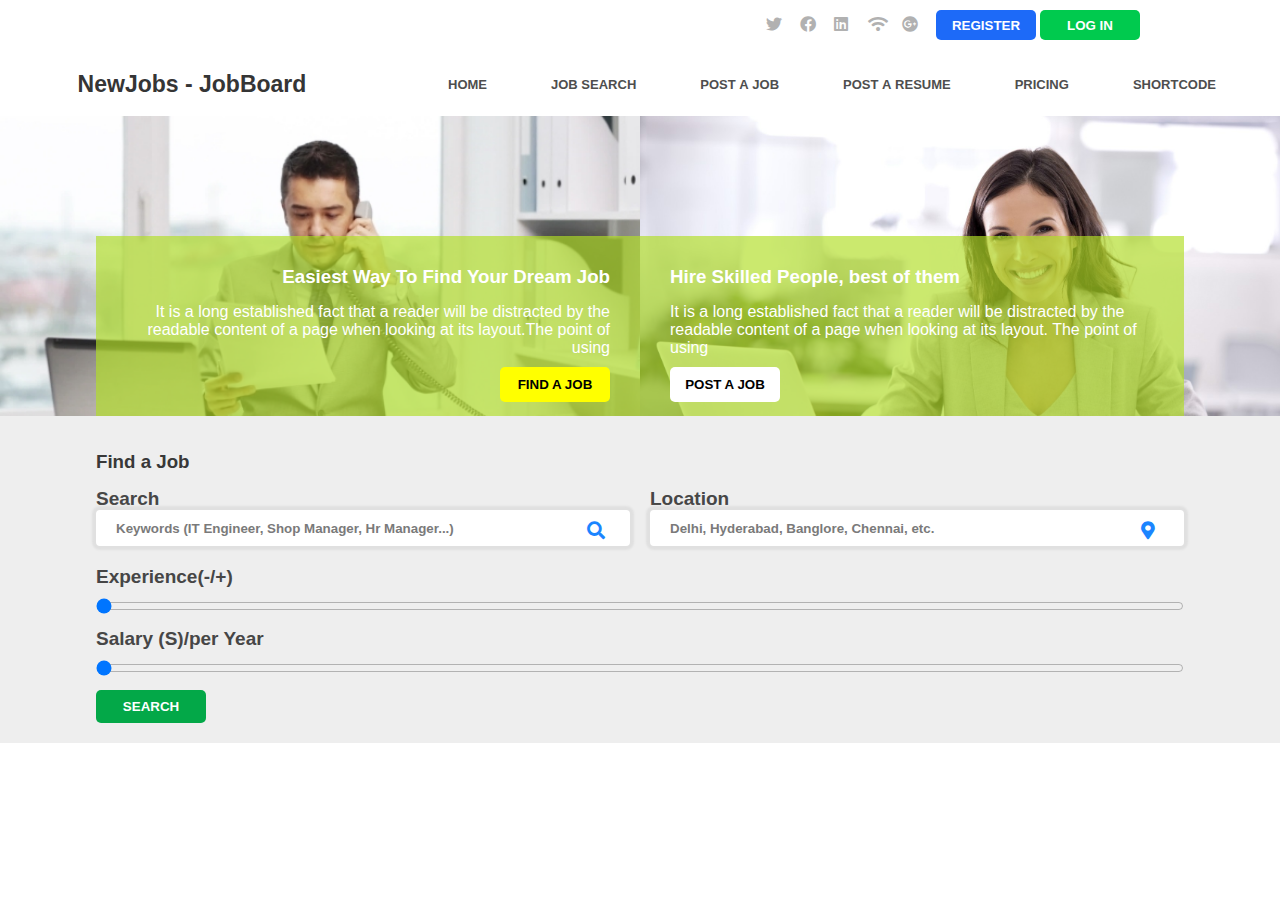
<file: level-two/task-two/index.html>
<!DOCTYPE html>
<html lang="en">
<head>
    <meta charset="UTF-8">
    <meta name="viewport" content="width=device-width, initial-scale=1.0">
    <title>Job Search </title>
    <link rel="stylesheet" href="//use.fontawesome.com/releases/v5.0.7/css/all.css">
    <link rel="stylesheet" href="style.css">
</head>
<body>
   <div class="container">
       <header>
           <div class="top-btn">
               <div class="lists">
                   <ul>
                        <li><i class="fab fa-twitter"></i></li>
                        <li><i class="fab fa-facebook"></i></li>
                        <li><i class="fab fa-linkedin"></i></li>
                        <li><i class="fa fa-wifi"></i></li>
                        <li><i class="fab fa-google-plus"></i></li>
                        <li><button class="register">REGISTER</button></li>
                        <li><button class="login">LOG IN</button></li>
                    </ul>
               </div>
           </div>
           <div class="navigation">
               <div class="left-head">
                   <h2>NewJobs - JobBoard</h2>
               </div>
               <div class="right-nav">
                   <nav>
                       <ul>
                           <li><a href="./index.html">HOME</a></li>
                           <li><a href="#">JOB&nbsp;SEARCH</a></li>
                           <li><a href="#">POST&nbsp;A&nbsp;JOB</a></li>
                           <li><a href="#">POST&nbsp;A&nbsp;RESUME</a></li>
                           <li><a href="#">PRICING</a></li>
                           <li><a href="#">SHORTCODE</a></li>
                       </ul>
                   </nav>
               </div>
           </div><br>
           <div class="banner-content">
               <div class="left-img-content">
                   <div class="left-para-content">
                        <h3>Easiest Way To Find Your Dream Job</h3>
                        <p>It is a long established fact that a reader will be distracted by the readable
                            content of a page when looking at its layout.The point of using</p>
                        <button class="find-job">FIND A JOB</button>
                   </div>
               </div>
               <div class="right-img-content">
                    <div class="right-para-content">
                        <h3>Hire Skilled People, best of them</h3>
                        <p>It is a long established fact that a reader will be distracted by the readable
                            content of a page when looking at its layout. The point of using</p>    
                       <button class="post-job">POST A JOB</button>
                    </div>  
               </div>
           </div>
       </header>
       <section class="find-job-section">
           <h3>Find a Job</h3>
           <form action="#" class="form-one" onsubmit="validation()" method="GET">
               <div class="form-align">
                    <div class="search-location-section">
                        <div class="search-section">
                            <label for="search">Search</label><br>
                            <input type="text" id="search" class="search-job" placeholder="Keywords (IT Engineer, Shop Manager, Hr Manager...)">
                            <i class="fa fa-search"></i>
                        </div>
                        <div class="location-section">
                            <label for="location">Location</label><br>
                            <input type="text" class="location-job" id="location" placeholder="Delhi, Hyderabad, Banglore, Chennai, etc.">
                            <i class="fa fa-map-marker-alt"></i>
                        </div>
                    </div>
                    <div class="experince-section">
                        <label for="experience">Experience(-/+)</label>
                        <input type="range" id="experience" value="0">
                    </div>
                    <div class="salary-section">
                        <label for="salary">Salary (S)/per Year</label>
                        <input type="range" id="salary" value="0">
                    </div>
                    <div class="search-btn-section">
                        <button type="submit" class="search-btn">SEARCH</button>
                    </div>
               </div>
           </form>
       </section>
       <section class="post-job-section">
           <h1>Job Posting Section</h1>
           <p>The Job Posting section allows you to display the latest vacancies available <br> on the homepage of your website.</p>
           <div class="posting-contents">
               <h2 class="top-jobs">Top Job Postings</h2>
               <div class="job-contents">
                    <div class="job job-one">
                        <div class="img-job">
                            <img src="./images/img7.jpg" alt="img7">
                        </div>
                        <div class="job-details">
                            <img src="./images/img11.png" alt="img">
                            <h2>C Developer (Senior) C.Net</h2>
                            <h5><i class="fas fa-lock"></i> Codewing Solutions</h5>
                            <h4><span class="doll">&#36;</span> $15 - $500per hourly</h4>
                            <h3><i class="fa fa-map-marker-alt"></i>Manhatttan, US</h3>
                            <button>HEALTH CARE</button>
                        </div>
                    </div>
                    <div class="job job-two">
                        <div class="img-job">
                            <img src="./images/img10.jpg" alt="img10">
                        </div>
                        <div class="job-details">
                            <img src="./images/img11.png" alt="img">
                            <h2>Web Designer/Developer</h2>
                            <h5><i class="fas fa-lock"></i> Codewing Solutions</h5>
                            <h4><span class="doll">&#36;</span> $15 - $500per hourly</h4>
                            <h3><i class="fa fa-map-marker-alt"></i>Fresno, California</h3>
                            <button>IT SERVICES</button>
                        </div>
                    </div>
                    <div class="job job-three">
                        <div class="img-job">
                            <img src="./images/img9.jpg" alt="img9">
                        </div>
                        <div class="job-details">
                            <h2>Administrative Assistant</h2>
                            <h5>CA University</h5>
                            <h4><span class="doll">&#36;</span> $20 - $500per hourly</h4>
                            <h3><i class="fa fa-map-marker-alt"></i>Kathmandu, Nepal</h3>
                            <button>CONSTRUCTION FACILITIES</button>
                        </div>
                    </div>
                    <div class="job job-four">
                        <div class="img-job">
                            <img src="./images/img8.jpg" alt="img8">
                        </div>
                        <div class="job-details">
                            <h2>House Manager And Personal Assistant</h2>
                            <h5><i class="fas fa-lock"></i> CA University</h5>
                            <h4><span class="doll">&#36;</span> $15 - $400per hourly</h4>
                            <h3><i class="fa fa-map-marker-alt"></i>San Carlos, CA</h3>
                            <button>ACCOUNTING FINANCE</button>
                        </div>
                    </div>
                </div>
                <div class="load-btn-align">
                    <button class="load-more-btn">LOAD MORE LISTINGS</button>
                </div>
           </div>
       </section>
   </div>
    <script src="main.js"></script>
</body>
</html>
</file>
<file: level-two/task-two/style.css>
*{
    padding:0;
    margin:0;
    box-sizing:border-box;
}
.container{
    width:100%;
    margin: auto;
}
.top-btn{ 
    margin-top: 10px;
    height:100px;
}
.lists{ 
    float: right;
    margin-right: 140px;
}
.lists ul li{
    display: inline-block;
}
.lists ul li i{
    color:rgb(177, 177, 177);
    width:30px;
}
.lists ul li button,.load-more-btn{
    font-weight: bolder;
    font-family: 'Trebuchet MS', 'Lucida Sans Unicode', 'Lucida Grande', 'Lucida Sans', Arial, sans-serif;
    border-radius: 5px;
    height:30px;
    width:100px;
    padding:3px;
    border: none;
    outline: none;
    cursor: pointer;
}
.lists .register{
    color:white;
    background-color: rgb(29, 106, 248);
}
 .lists .login,.load-more-btn{
    color:white;
    background-color: rgb(0, 202, 78);
}
.lists .register:hover{
    background-color: rgb(15, 143, 228);
}
.lists .login:hover,.load-more-btn:hover{
    background-color: rgb(16, 182, 52);
}
.left-para-content button,.right-para-content button,.search-btn{
    font-weight: bolder;
    font-family: 'Trebuchet MS', 'Lucida Sans Unicode', 'Lucida Grande', 'Lucida Sans', Arial, sans-serif;
    border-radius: 5px;
    height:35px;
    width:110px;
    border: none;
    outline: none;
    cursor: pointer;
}
.find-job{
    float: right;
    background-color: yellow;
    color:black;
}
.post-job{
    color:black;
    background-color: white;
    float: left;
}
.find-job:hover{
    background-color: rgb(233, 233, 0);
    color:black;
}
.post-job:hover{
    color:black;
    background-color: rgb(233, 233, 233);
}
.navigation{ 
    margin-top: -35px;
    display: flex;
    flex-direction: row;
}
.left-head{
    min-width:30%;
    display: flex;
    flex-direction: row;
    justify-content: center;
}
.left-head h2{
    margin-top: -4px;
    color:rgb(53, 53, 53);
    font-weight: bolder;
    font-size: 23px;
    font-family: Tahoma, Geneva, Verdana, sans-serif;
}
.right-nav{ 
    width: 100%;
}
.right-nav nav ul{
    display: flex;
    flex-direction: row;
    justify-content: space-evenly;
}
.right-nav nav ul li{
    list-style-type: none;
}
.right-nav nav ul li a{
    text-decoration: none;
    color: rgb(78, 78, 78);
    font-weight: bolder;
    font-size: 13px;
    font-family: 'Gill Sans', 'Gill Sans MT',sans-serif;
    cursor: pointer;
}
.right-nav nav ul li a:hover{
    color: black;
}
.banner-content{
    height:300px;
    width:100%;
    display: grid;
    grid-template-columns: 1fr 1fr;
}
.left-img-content{
    background: url("./images/img2.jpg");
    background-size: cover;
    max-width:100%;
}
.right-img-content{
    background: url("./images/img16.jpg");
    background-size: cover;
    max-width:100%;
}
.left-para-content,.right-para-content{
    height:180px;
    width:85%;
    padding:30px 30px 10px 30px;
    display: flex;
    flex-direction: column;
    color:white;
    position: relative;
    top:120px;
    background-color: rgba(178, 222, 39, 0.671);
    overflow:hidden ;
}
.left-para-content h3,.right-para-content h3{
    font-family: 'Lucida Sans', 'Lucida Sans Regular',sans-serif;
    margin-bottom:15px;
}
.left-para-content{
    float:right;
    direction: rtl;
}
.right-para-content{
    direction: ltr;
}
.left-para-content p,.right-para-content p{
    max-width:500px;
    width:100%;
    margin-bottom:10px;
    font-family:'Gill Sans MT','Trebuchet MS', sans-serif;
}
.find-job-section{
    padding:20px 7.5%;
    height:100%;
}
.find-job-section h3{
    padding: 15px 0px;
    font-weight: bolder;
    color:rgb(56, 56, 56);
    font-family: Tahoma, Geneva, Verdana, sans-serif;
}
section{
    height: 100%;
    background-color: rgb(238, 238, 238);
}
form{
    direction: ltr;
}
.search-location-section{
    display: grid;
    grid-template-columns: 1fr 1fr;
    grid-gap: 20px;
}
.search-btn{
    height:33px;
    font-weight: bolder;
    font-family:'Lucida Sans', Arial, sans-serif;
    background-color: rgb(3, 168, 72);
    color: white;
}
.search-btn:hover{
    background-color: rgba(3, 168, 72, 0.932);
}
.form-align input{
    width:100%;
    height: 36px;
    border: transparent;
    outline:none;
}
.form-align label{
    font-size: 19px;
    color: rgb(70, 70, 70);
    font-family:Calibri, 'Trebuchet MS', sans-serif;
    font-weight: bolder;
}
.form-align input[type="text"]{
    padding-left: 15px;
    background-color: white;
    font-weight: bolder;
    border-radius: 4px;
    border: 5px solid rgb(255, 255, 255);
    box-shadow: 0 0px 2px 4px rgb(224, 224, 224);
}
.form-align input[type="text"]:focus{
    box-shadow: 0 0px 3px 1px rgb(139, 189, 255);
}
.form-align input::placeholder{
    color: rgb(122, 122, 122);
}
.search-section i,.location-section i{
    position: relative;
    top:-25px;
    right:-92%;
    color:rgb(27, 133, 255);
    font-size:18px;
}
.post-job-section{
    display: none;
    background-color: white;
    padding-top:20px;
}
.post-job-section h1{
    font-size: 26px;
    text-align: center;
    font-family: Arial, Helvetica, sans-serif;
}
.post-job-section h1::before{
    content:'';
    position: relative;
    top:31px;
    margin:0 auto;
    display: block;
    background-color: rgba(0, 255, 221, 0.26);
    height:15px;
    width:260px;
    border-radius: 3px;
}
.post-job-section p{
    margin-top: 5px;
    text-align: center;
    line-height: 35px;
    font-size: 19px;
    font-family: Calibri, 'Trebuchet MS', sans-serif;
    color: rgb(65, 65, 65);
    margin-bottom:30px;
}
.posting-contents{
    width:80%;
    height:100%;
    margin:auto auto 30px auto;
    background-color: rgb(241, 236, 236);
    box-shadow: 0 1px 20px 1px rgb(138, 138, 138);
}
.posting-contents h2.top-jobs{
    padding-top:5px;
    text-align: center;
    line-height: 70px;
    font-weight: bolder;
    font-family: Arial, Helvetica, sans-serif;
    font-size: 20px;
}
.job-contents{
    display: grid;
    grid-template-columns: repeat(2,1fr);
    grid-auto-flow:row;
    grid-gap:30px;
    padding:0px 40px 0 40px;
}
.job{
    height:100%;
    border-radius: 5px;
    padding-bottom:13px;
    display: grid;
    grid-template-columns: 1fr 5fr;
    grid-gap: 10px;
    background-color: white;
}
.img-job img{
    padding:10px;
    height:80px;
    width:80px;
    margin-top: 20px;
}
.job h2{
    padding:25px 0px 10px 0px;
    font-size:16px;
    font-weight: bolder;
    font-family:Helvetica, sans-serif;
}
.job h5{
    color:rgb(158, 158, 158);
    font-size: 13px;
    margin-bottom:20px;
    font-weight: bolder;
    font-family:'Gill Sans MT', Calibri, 'Trebuchet MS', sans-serif;
}
.job h4 span.doll{
    font-size: 22px;
    color:rgb(0, 185, 77);
    font-weight: lighter;
    font-family: sans-serif;
}
.job h4{
    font-size: 15px;
    font-family: 'Gill Sans', 'Gill Sans MT', Calibri, 'Trebuchet MS', sans-serif;
}
.job h3 i{
    color:rgb(14, 214, 64);
    font-size: 20px;
}
.job h3{
    padding:10px 0px;
    font-weight: bolder;
    font-family: 'Gill Sans', 'Gill Sans MT', Calibri, 'Trebuchet MS', sans-serif;
    font-size: 14px;
}
.job button{
    height:30px;
    padding: 6px;
    font-size: 13px;
    color:rgb(2, 221, 93);
    border: 1px solid rgb(3, 241, 103);
    outline: none;
    background: transparent;
    border-radius: 30px;
    cursor: pointer;
}
.job button:hover{
    color:rgba(11, 243, 88, 0.753);
}
.load-btn-align{
    margin-top:20px;
    padding-bottom: 20px;
    text-align: center;
}
.load-more-btn{
    width:190px;
    display: inline-block;
}
.load-more-btn::before{
    content: '';
    display: inline-block;
    height:10px;
    width:10px;
    margin-right:6px;
    border-radius: 50%;
    background-color: azure;
}
.job-details{
    overflow: hidden;
}
.job-details img{
    position: relative;
    right:-50px;
    width:170px;
    height: 60px;
    float:right;
    transform: rotate(40deg);
}
</file>
